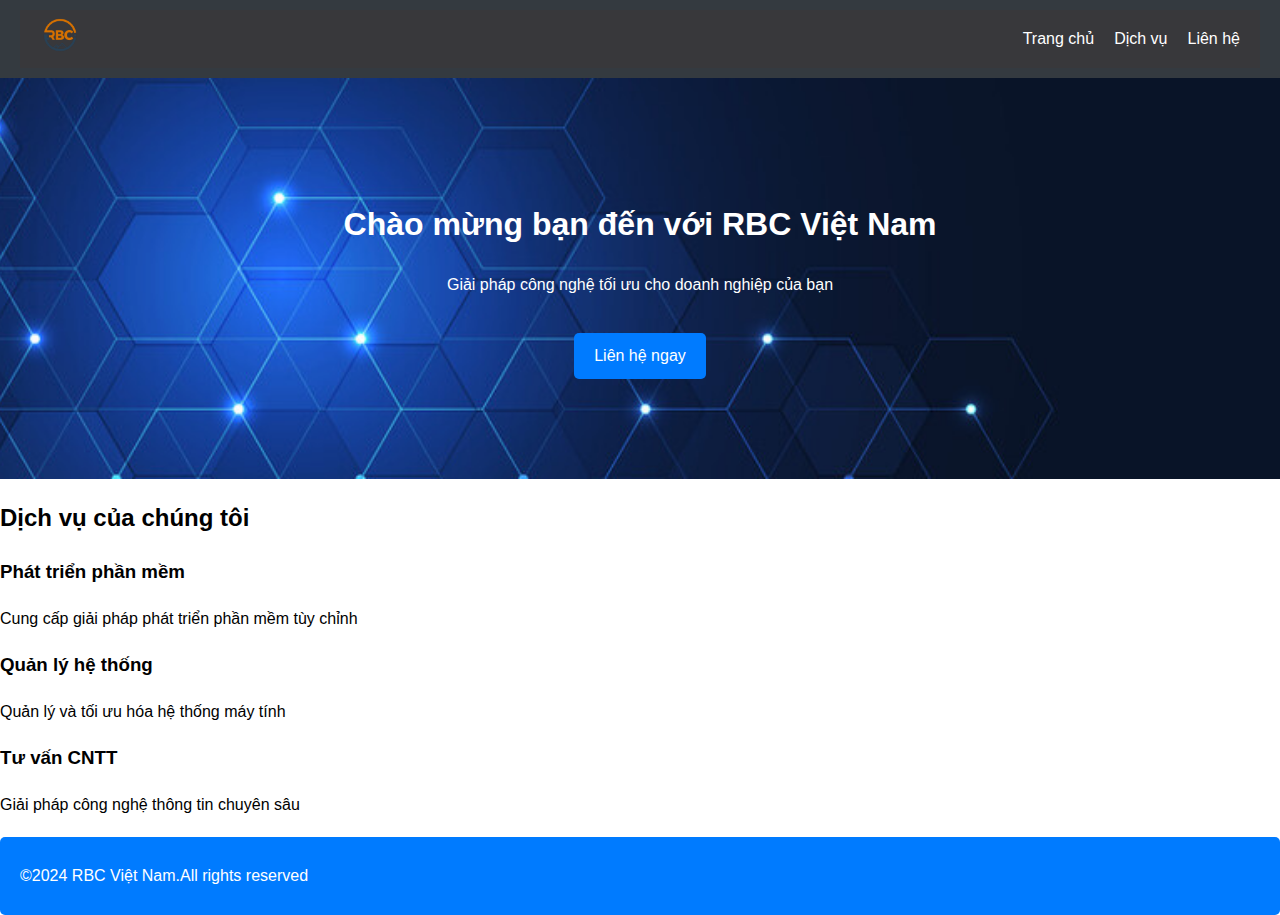
<file: LAB1/index.html>
<!DOCTYPE html>
<html lang="en">
<head>
    <meta charset="UTF-8">
    <meta name="viewport" content="width=device-width, initial-scale=1.0">
    <title>WAD lab01</title>
    <link rel="stylesheet" href="css/style.css"> 
    <!-- <script src="js/scrip.js"></script> -->
</head>
<body>
    <header>
        <nav class="navbar">
            <a class="navbar-brand" href="#"><img src="images/logo.png" alt="logo"></a> 
            <ul>
                <li><a href="#home">Trang chủ</a></li>
                <li><a href="#services">Dịch vụ</a></li>
                <li><a href="#contact">Liên hệ</a></li>
            </ul>
        </nav>
    </header>
    <!-- Hero Section -->
    <section id="home" class="hero">
        <h1>Chào mừng bạn đến với RBC Việt Nam</h1>
        <p>Giải pháp công nghệ tối ưu cho doanh nghiệp của bạn</p>
        <a href="#contact" class="btn-cta">Liên hệ ngay</a>
    </section>

    <!-- Services Section -->
     <section id="services" class="services">
        <h2>Dịch vụ của chúng tôi</h2>
        <div class="service-item">
            <h3>Phát triển phần mềm</h3>
            <p>Cung cấp giải pháp phát triển phần mềm tùy chỉnh</p>
        </div>
        <div class="service-item">
            <h3>Quản lý hệ thống</h3>
            <p>Quản lý và tối ưu hóa hệ thống máy tính</p>
        </div>
        <div class="service-item">
            <h3>Tư vấn CNTT</h3>
            <p>Giải pháp công nghệ thông tin chuyên sâu</p>
        </div>
     </section>

     <!-- Footer -->
      <footer>
        <p>&copy;2024 RBC Việt Nam.All rights reserved</p>
      </footer>
</body>
</html>
</file>
<file: LAB1/css/style.css>
body {
    font-family: Arial, Helvetica, sans-serif;
    margin: 0;
    padding: 0;
    line-height: 1.6;
}

header {
    background: #343a40;
    color: white;
    padding: 10px 0;
}

.navbar-brand img {
    height: 40px;
    max-width: 100%;
}

.navbar {
    display: flex;
    justify-content: space-between;
    align-items: center;
    max-width: 1200px;
    margin: 0 auto;
    padding: 0 20px;
    background: #38383b;
}

.navbar ul {
    list-style: none;
    display: flex;
}

.navbar ul li {
    margin-left: 20px;
}

.navbar ul li a {
    color: white;
    text-decoration: none;
}

.hero {
    background: url('../images/background-image.jpeg') no-repeat center center/cover;
    color: white;
    padding: 100px 20px;
    text-align: center;
}

/* .services { */
/* padding: 40px 20px; */
/* } */

.services-item {
    margin-bottom: 20px;
}

footer {
    background: #007bff;
    color: white;
    padding: 10px 20px;
    text-decoration: none;
    border-radius: 5px;
    /* display: inline-block ; */
    margin-top: 20px;
}

.btn-cta {
    background: #007bff;
    color: white;
    padding: 10px 20px;
    text-decoration: none;
    border-radius: 5px;
    display: inline-block;
    margin-top: 20px;
}
</file>
